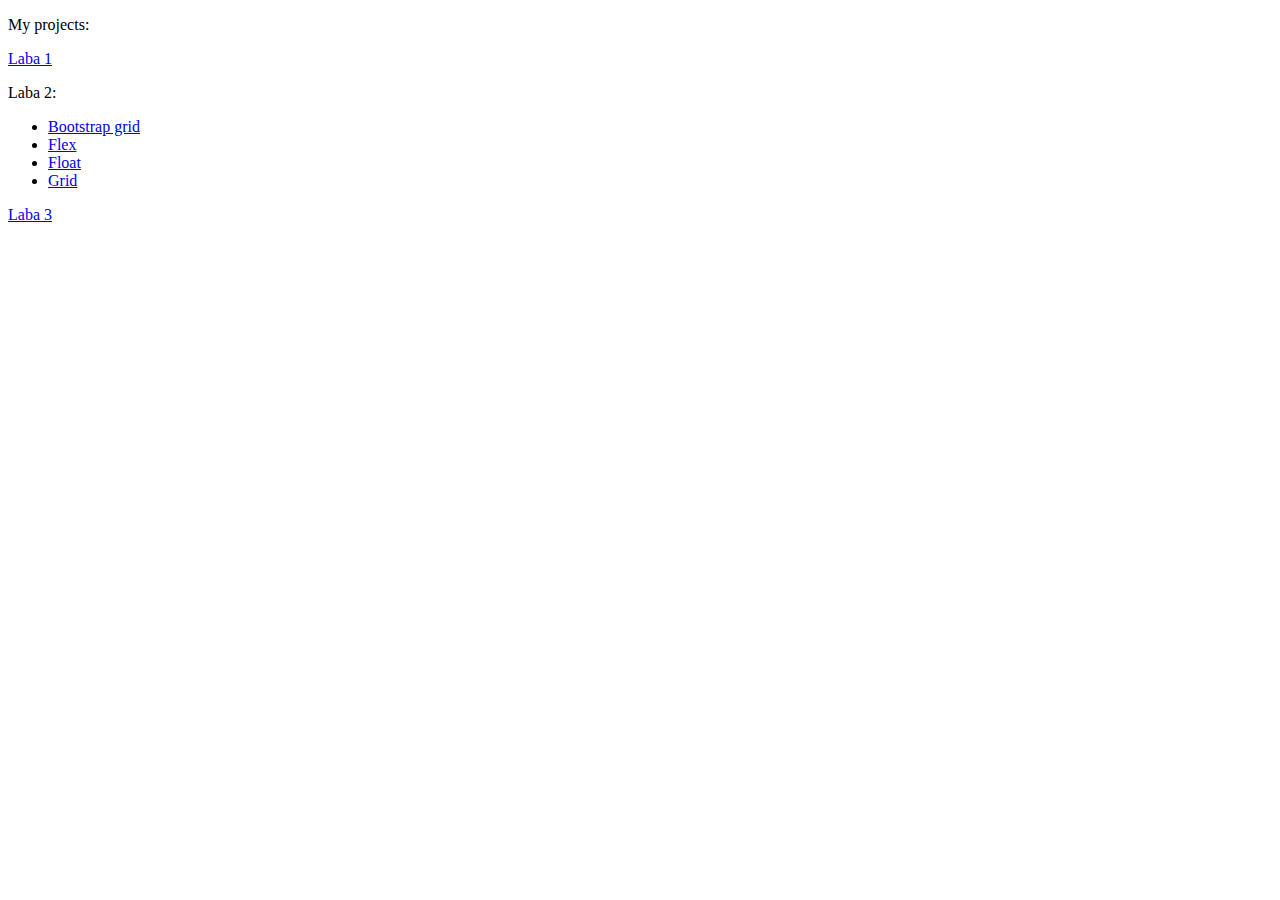
<file: index.html>
<!DOCTYPE html>
<html>
    <body>
        <p>My projects: </p>
        <a href="lab1.html">Laba 1</a>
        <p> Laba 2: <br>
            <ul>
                <li><a href="лаба 2/bootstrap/index.html">Bootstrap grid</a></li>
                <li><a href="лаба 2/flex/index.html">Flex</a></li>
                <li><a href="лаба 2/float/index.html">Float</a></li>
                <li><a href="лаба 2/grid/index.html">Grid</a></li>
            </ul>
        </p>
        <a href="лаба 3/index.html">Laba 3</a>
    </body>
</html>
</file>
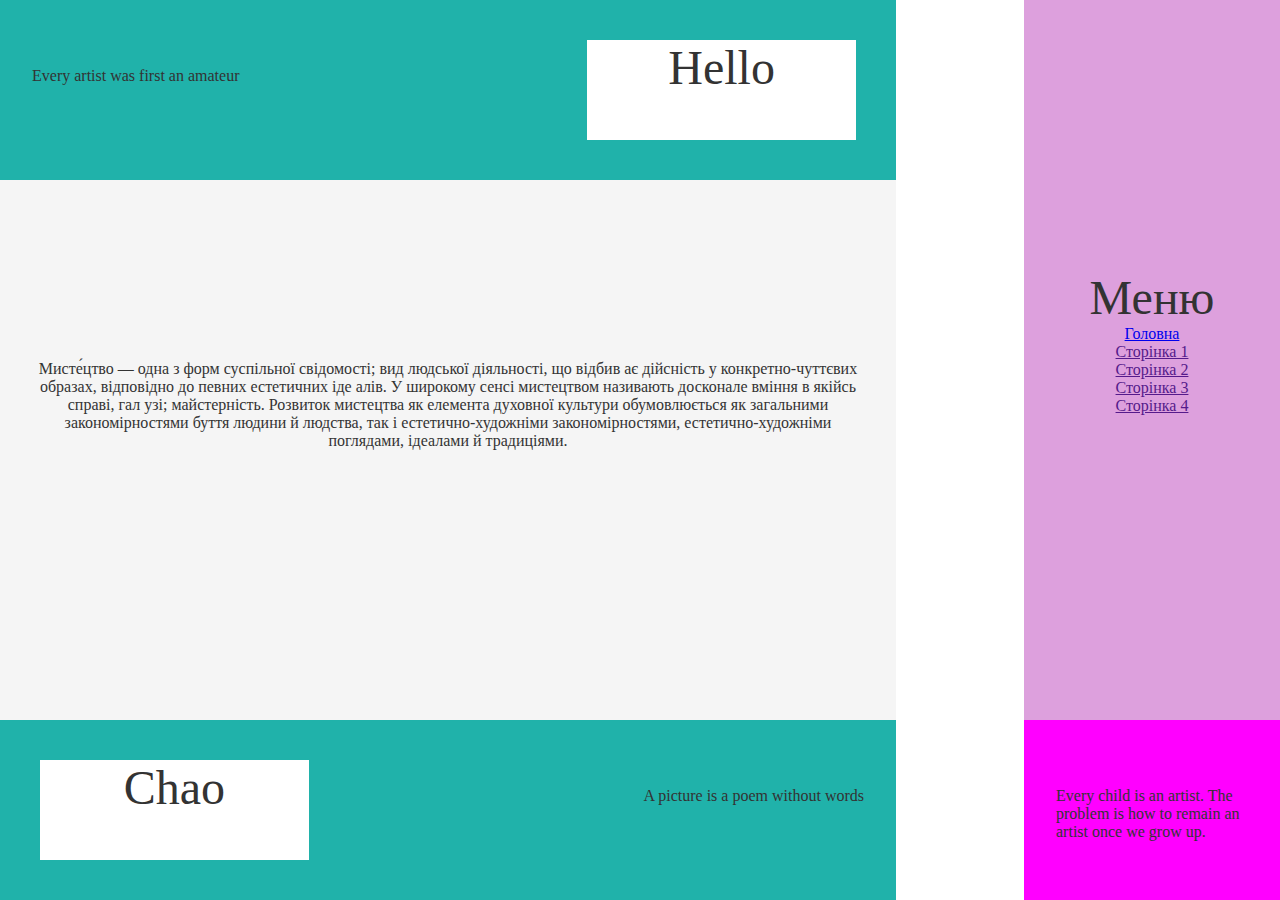
<file: лаба 2/flex/index.html>
<!DOCTYPE html>
<html lang="en">
    <head>
      <meta charset="UTF-8">
      <meta name="viewport" content="width=device-width, initial-scale=1">  
      <title>Flex</title>
      <link rel="stylesheet" href="flex.css">
    </head>
    <body>
        <div class="main">
            <div class="l">
                <div id="header">
                    <p class="text1">
                        Every artist was first an amateur
                    </p>  
                    <div class="logo1">
                        <div>
                            <a class="h">
                                Hello
                            </a>
                        </div>
                    </div>
                </div>
                <div class="center">
                    <p class="c_text">
                        Мисте́цтво — одна з форм суспільної свідомості; вид людської діяльності, що відбив
                        ає дійсність у конкретно-чуттєвих образах, відповідно до певних естетичних іде
                        алів. У широкому сенсі мистецтвом називають досконале вміння в якійсь справі, гал
                        узі; майстерність. Розвиток мистецтва як елемента духовної культури обумовлюється
                         як загальними закономірностями буття людини й людства, так і естетично-художніми 
                         закономірностями, естетично-художніми поглядами, ідеалами й традиціями.
                    </p>
                </div>
                <div id="footer">
                    <div class="logo2">
                        <div>
                            <a class="h">
                                Chao
                            </a>
                        </div>
                    </div>
                    <div class="bylogo2">
                        <p class="text2">
                            A picture is a poem without words
                        </p>
                    </div>
                </div>
            </div>
            <div class="c">
                <div class="empty">                                 
                </div>
            </div>            
            <div class="r">
                <div class="sidebar">
                        <menu>
                           <a class="h">
                               Меню
                            </a>
                        </menu>
                        <ul>
                            <li><a href="/index.html">Головна</a></li>
                            <li><a href="">Сторінка 1</a></li>
                            <li><a href="">Сторінка 2</a></li>
                            <li><a href="">Сторінка 3</a></li>
                            <li><a href="">Сторінка 4</a></li>
                        </ul>
                </div>
                <div class="s3">
                    <p class="text3">
                        Every child is an artist. 
                        The problem is how to remain an artist once we 
                        grow up.
                    </p>
                </div>
            </div>
        </div>
    </body>
</html>
</file>
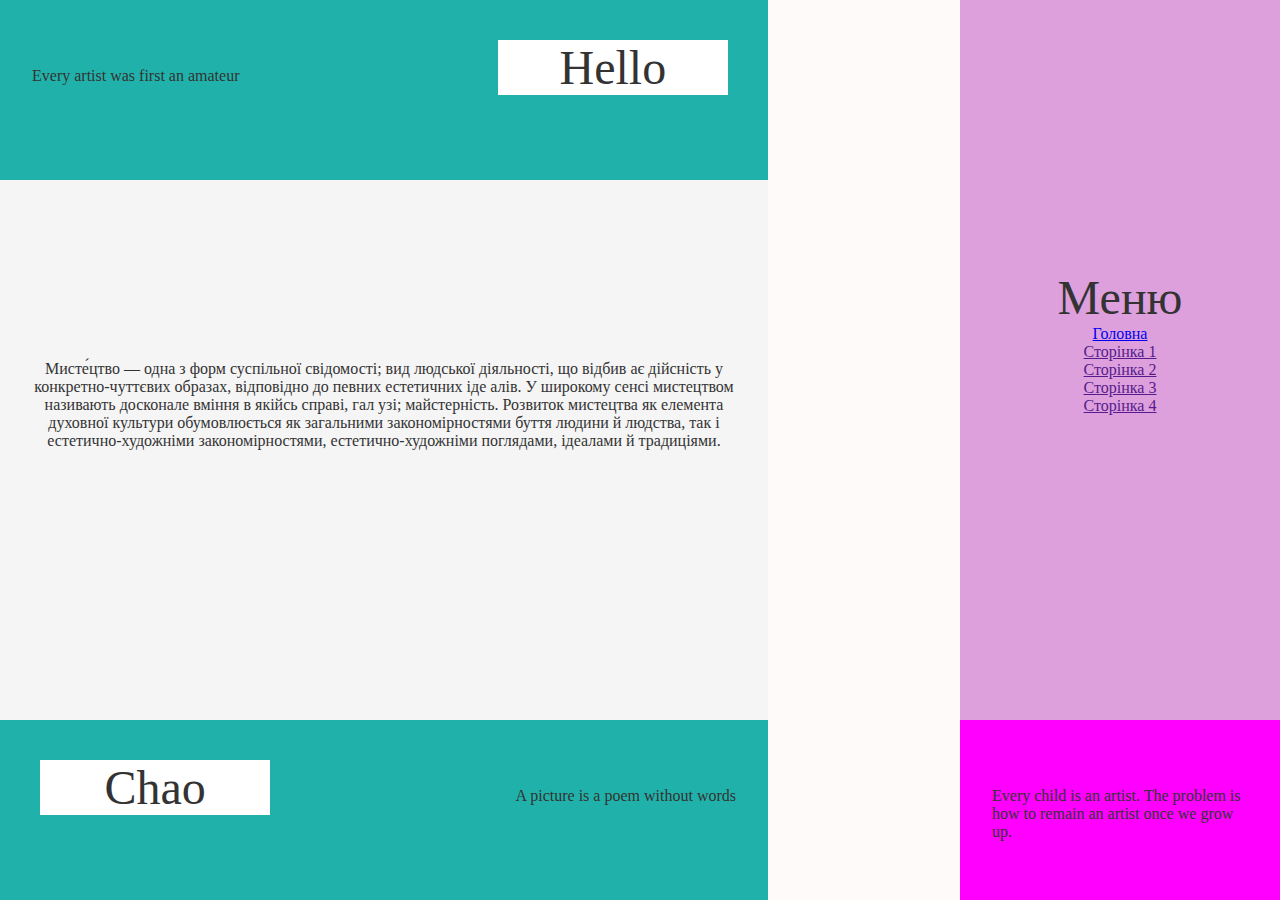
<file: лаба 2/float/index.html>
<!DOCTYPE html>
<html lang="en">
    <head>
      <meta charset="UTF-8">
      <meta name="viewport" content="width=device-width, initial-scale=1">  
      <title>Float CSS</title>
      <link rel="stylesheet" href="float.css">
    </head>
    <body>
        <div class="row">
            <section class="l">
                <div id="header">
                    <p class="text1">
                        Every artist was first an amateur
                    </p>  
                    <div class="logo1">
                        <a class="h">
                            Hello
                        </a>
                    </div>
                </div>
                <div class="center">
                    <p class="c_text">
                        Мисте́цтво — одна з форм суспільної свідомості; вид людської діяльності, що відбив
                        ає дійсність у конкретно-чуттєвих образах, відповідно до певних естетичних іде
                        алів. У широкому сенсі мистецтвом називають досконале вміння в якійсь справі, гал
                        узі; майстерність. Розвиток мистецтва як елемента духовної культури обумовлюється
                         як загальними закономірностями буття людини й людства, так і естетично-художніми 
                         закономірностями, естетично-художніми поглядами, ідеалами й традиціями.
                    </p>
                </div>
                <div id="footer">
                    <div class="logo2">
                        <a class="h">
                            Chao
                        </a>
                    </div>
                    <p class="text2">
                        A picture is a poem without words
                    </p>
                </div>
            </section>
            <section class="r">
                <div class="sidebar">
                        <menu>
                           <a class="h">
                               Меню
                            </a>
                        </menu>
                        <ul>
                            <li><a href="/index.html">Головна</a></li>
                            <li><a href="">Сторінка 1</a></li>
                            <li><a href="">Сторінка 2</a></li>
                            <li><a href="">Сторінка 3</a></li>
                            <li><a href="">Сторінка 4</a></li>
                        </ul>
                </div>
                <div class="s3">
                    <p class="text3">
                        Every child is an artist. 
                        The problem is how to remain an artist once we 
                        grow up.
                    </p>
                </div>
            </section>
            <section>
                <div class="c">
                    <div class="empty">
                    </div>
                </div>
            </section>
        </div>
    </body>
</html>
</file>
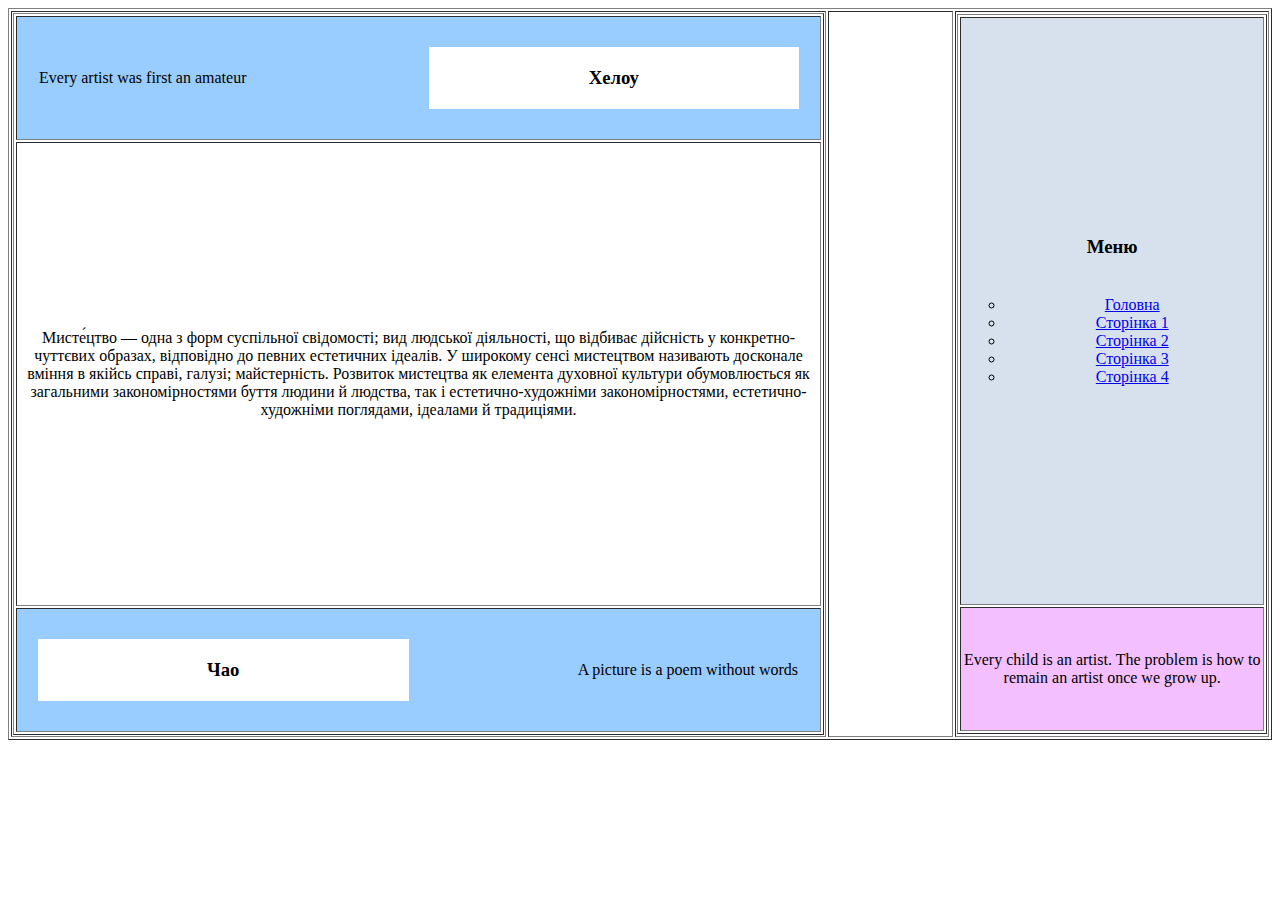
<file: lab1.html>
<!DOCTYPE html>
<html lang="en">
<head>
    <meta charset="UTF-8">
    <meta name="viewport" content="width=device-width, initial-scale=1">
    <title>Головна</title>
</head>
<body>
    <table border="1" width="100%">
        <td width="65%">
            <table width="100%" border="1">
                <tr>
                    <td width="100%" height="120" bgcolor="99ccff">
                        <table width="100%" cellspacing="20" >
                                <td width="50%"><p>Every artist was first an amateur</p>
                             <td bgcolor="ffffff" width="50%"><h3 align="center">Хелоу</h3></td>
                        </table>
                    </td>
                </tr>
                <tr>
                     <td width="100%" height="460"><p align="center">Мисте́цтво — одна з форм суспільної свідомості; вид людської діяльності, що відбиває дійсність у конкретно-чуттєвих образах, відповідно до певних естетичних ідеалів. У широкому сенсі мистецтвом називають досконале вміння в якійсь справі, галузі; майстерність. 
                        Розвиток мистецтва як елемента духовної культури обумовлюється як загальними закономірностями буття людини й людства, так і естетично-художніми закономірностями, естетично-художніми поглядами, ідеалами й традиціями.</p> </td>
                </tr>
                <tr>
                    <td width="100%" height="120" bgcolor="99ccff">
                        <table width="100%" cellspacing="20" >
                         <td bgcolor="ffffff" width="50%"><h3 align="center">Чао</h3></td>
                            <td width="50%"><p align="right">A picture is a poem without words</p>
                    </table>
                    </td>
                </tr>
            </table>
        </td>
        <td width="10%">
        </td>
        <td width="25%">
            <table width="100%" border="1">
                <tr>
                    <td width="100%" height="584" bgcolor="D7E1ED">
                        <table width="100%">  <h3 align="center">Меню</h3>
                            <tr align="center">
                                <td width="100%" align="center">
                            <ul type="circle" >
                                <li><a href="#">Головна</a></li>
                                <li><a href="page1.html">Сторінка 1</a></li>
                                <li><a href="page2.html">Сторінка 2</a></li>
                                <li><a href="page3.html">Сторінка 3</a></li>
                                <li><a href="page4.html">Сторінка 4</a></li>
                            </ul>
                        </td>
                        </tr>
                        </table> 
                    </td>
                </tr>
                <tr>
                    <td width="100%" height="120" bgcolor="F4BFFF"><p align="center">Every child is an artist. The problem is how to remain an artist once we grow up.</p></td>
                </tr>
            </table>
        </td>
    </table>
</body>
</html>
</file>
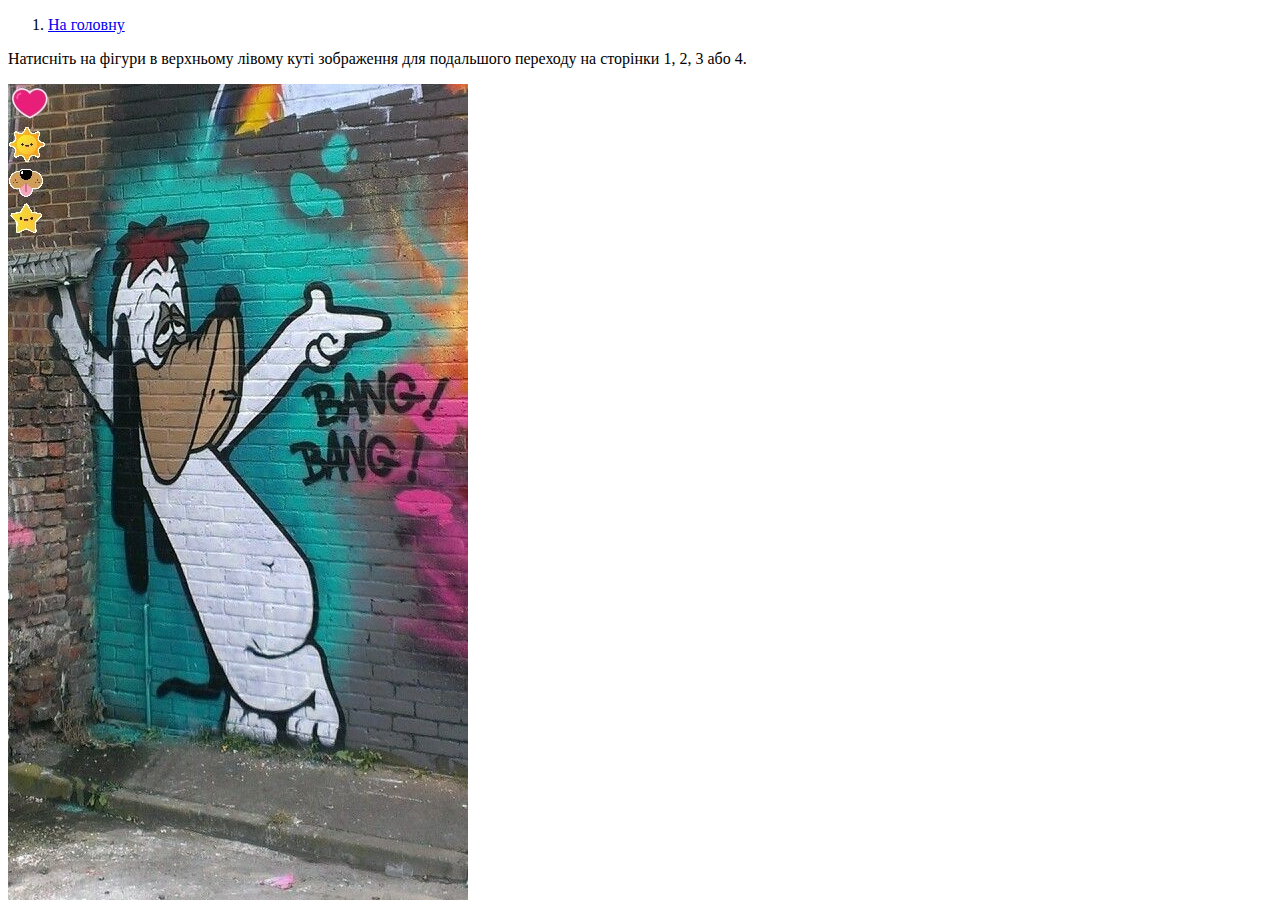
<file: page1.html>
<!DOCTYPE html>
<html lang="en">
<head>
    <meta charset="UTF-8">
    <meta name="viewport" content="width=device-width, initial-scale=1">
    <title>1</title>
</head>
<body>
    <ol><li><a href="lab1.html">На головну</a></li></ol>
    
    <p>Натисніть на фігури в верхньому лівому куті зображення для подальшого переходу на сторінки 1, 2, 3 або 4.</p>
    <p><img src="1.jpg"  usemap="#Navigation" alt="Navigation"></p>
    <p><map name="Navigation"> 
        <area shape="rect" coords="0, 0, 40, 40" href="#" alt="1" border="1">
        <area shape="rect" coords="0, 40, 40, 80" href="page2.html" alt="2" border="1">
        <area shape="rect" coords="0, 80, 40, 120" href="page3.html" alt="3" border="1">
        <area shape="rect" coords="0,120, 40, 160" href="page4.html" alt="4" border="1">
       </map>
    </p>
    
</body>
</html>
</file>
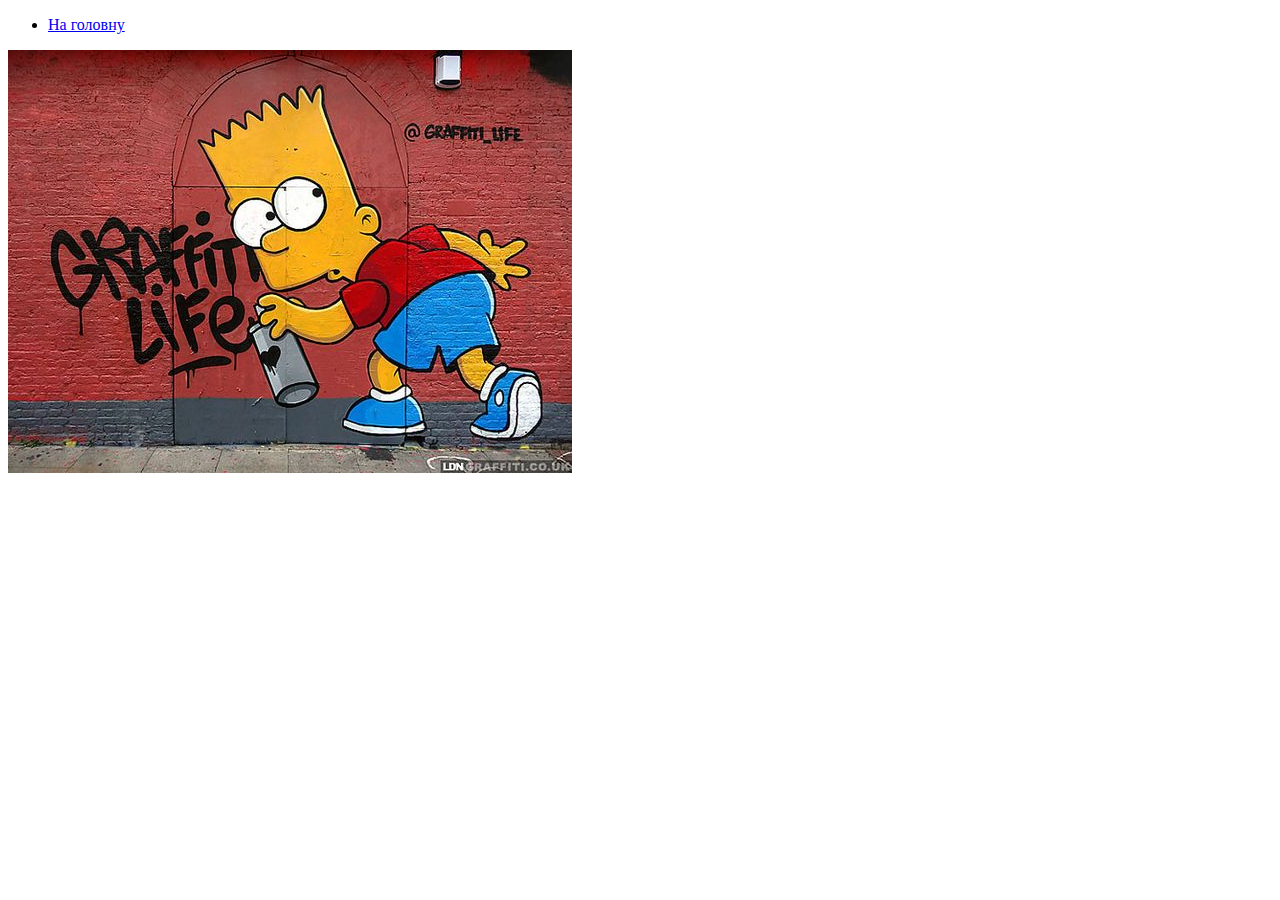
<file: page2.html>
<!DOCTYPE html>
<html lang="en">
<head>
    <meta charset="UTF-8">
    <meta name="viewport" content="width=device-width, initial-scale=1">
    <title>2</title>
</head>
<body>
    <ul><li><a href="lab1.html">На головну</a></li></ul>
    <img src="2.jpg" >
</body>
</html>
</file>
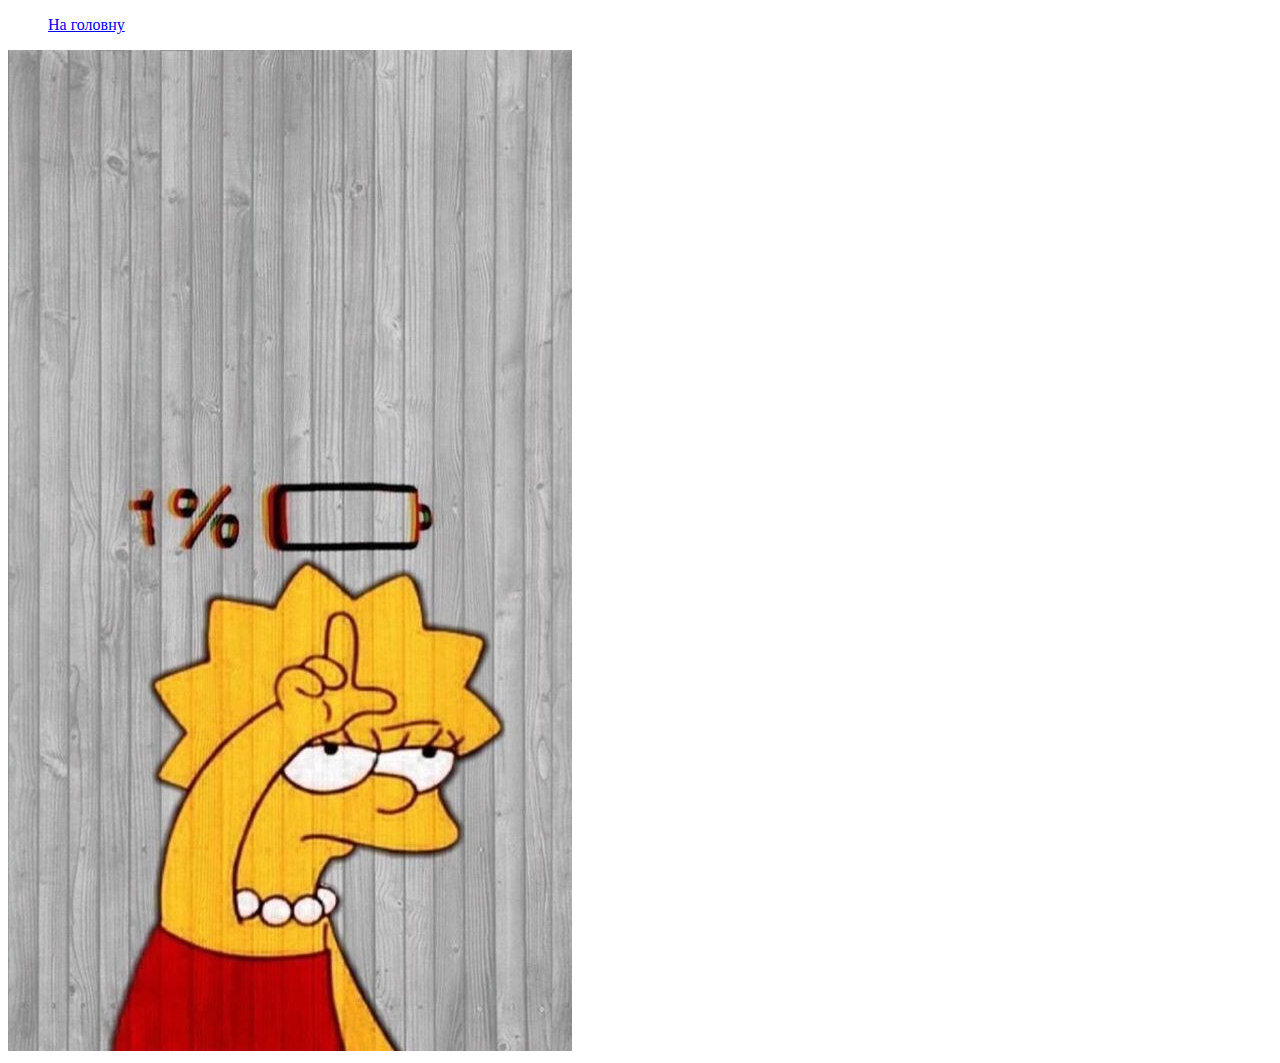
<file: page3.html>
<!DOCTYPE html>
<html lang="en">
<head>
    <meta charset="UTF-8">
    <meta name="viewport" content="width=device-width, initial-scale=1">
    <title>3</title>
</head>
<body>
    <ol><a href="lab1.html">На головну</a></ol>
    <img src="3.jpg">
</body>
</html>
</file>
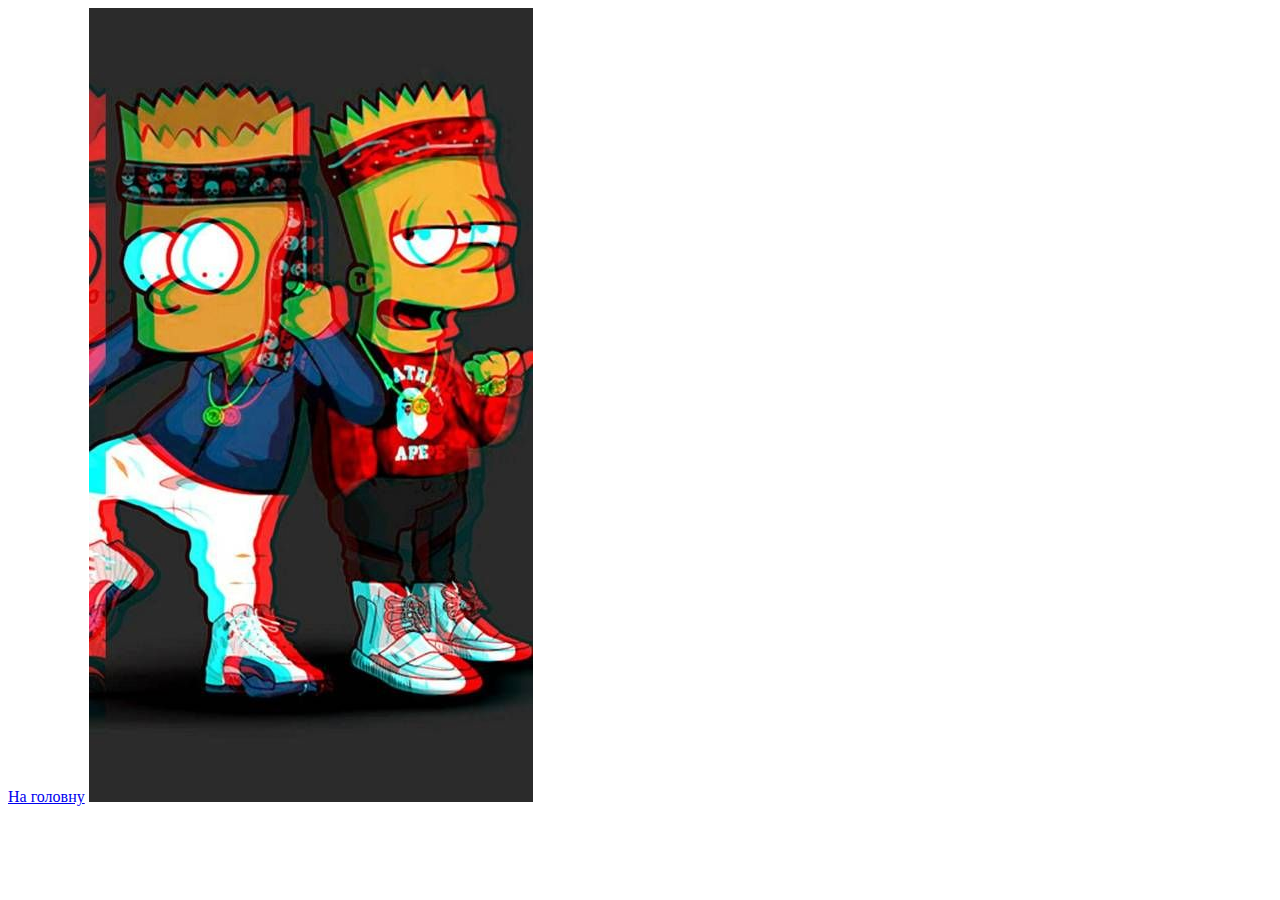
<file: page4.html>
<!DOCTYPE html>
<html lang="en">
<head>
    <meta charset="UTF-8">
    <meta name="viewport" content="width=device-width, initial-scale=1">
    <title>4</title>
</head>
<body>
    <a href="lab1.html">На головну</a>
    <img src="4.jpg">
</body>
</html>
</file>
<file: лаба 2/flex/flex.css>
*{
    margin: 0;
    padding: 0;
    border: 0;
}
ul{
    list-style-type: none;
}
.h{
    font: 3em small-caps;
}
div {
    font-family: 'Times New Roman', Times, serif;
    color: #333;
    border:px solid orangered;
 }
 p{
    padding: 3vh;
 }
 .main{
    display: flex;
   flex-direction: row;
   justify-content: center;
 }
.center{
    width: 100%;
    height: 60vh;
    background-color: whitesmoke;
}
.c_text{
    padding-top: 20vh;
    text-align: center;
}
menu{
    padding-top: 30vh;
}
.empty{
    width: 10vw;
    background-color: snow;
}
.sidebar{
    width: 20vw;
    height: 80vh;
    background-color: plum;
    text-align: center;
}
.s3{
    width: 100%;
    height: 20vh;
    background-color: magenta;
}
#header,
#footer {
    height: 20vh;
    background-color: lightseagreen;
    display: flex;
    flex-direction: row;
    justify-content: space-between;
    }
.logo1,
.logo2{
    width: 30%;
    margin: 40px;
    display: flex;
    justify-content: center;
    background-color: white;
}
.text1,
.text2,
.text3{
    display: inline-flex;
    margin: 5px;
    margin-top: 40px;
}
</file>
<file: лаба 2/float/float.css>
*{
    margin: 0;
    padding: 0;
    border: 0;
}
ul{
    list-style-type: none;
}
.h{
    font: 3em small-caps;}
div {
    display: table;
    font-family: 'Times New Roman', Times, serif;
    color: #333;
    border:px solid orangered;
 }
 p{
    padding: 3vh;
 }
 .l{
     float: left;
     width: 60%;
}
 .c{
     float: none;
     width: 15%;
 }
 .r{
     float: right;
     width: 25%;
 }
.center{
    width: 100%;
    height: 60vh;
    background-color: whitesmoke;
}
.c_text{
    padding-top: 20vh;
    text-align: center;
}
menu{
    padding-top: 30vh;
}
.empty{
    clear: both;
    width: 100%;
    height: 100vh;
    background-color: snow;
}
.sidebar{
    width: 100%;
    height: 80vh;
    background-color: plum;
    text-align: center;
}
.s3{
    width: 100%;
    height: 20vh;
    background-color: magenta;
}
#header,
#footer {
    clear: both;
    width: 100%;
    height: 20vh;
    background-color: lightseagreen;
    }
.logo1{
    display: table-cell;
    text-align: center;
    float: right;
    width: 30%;
    margin: 40px;
    background-color: white;
}
.logo2{
    display: table-cell;
    text-align: center;
    float: left;
    width: 30%;
    margin: 40px;
    background-color: white;
}
.text1{
    float: left;
    margin: 5px;
    margin-top: 40px;
}
.text2{
    float: right;
    margin: 5px;
    margin-top: 40px;
}
.text3{
    margin: 5px;
    margin-top: 40px;
}
</file>
